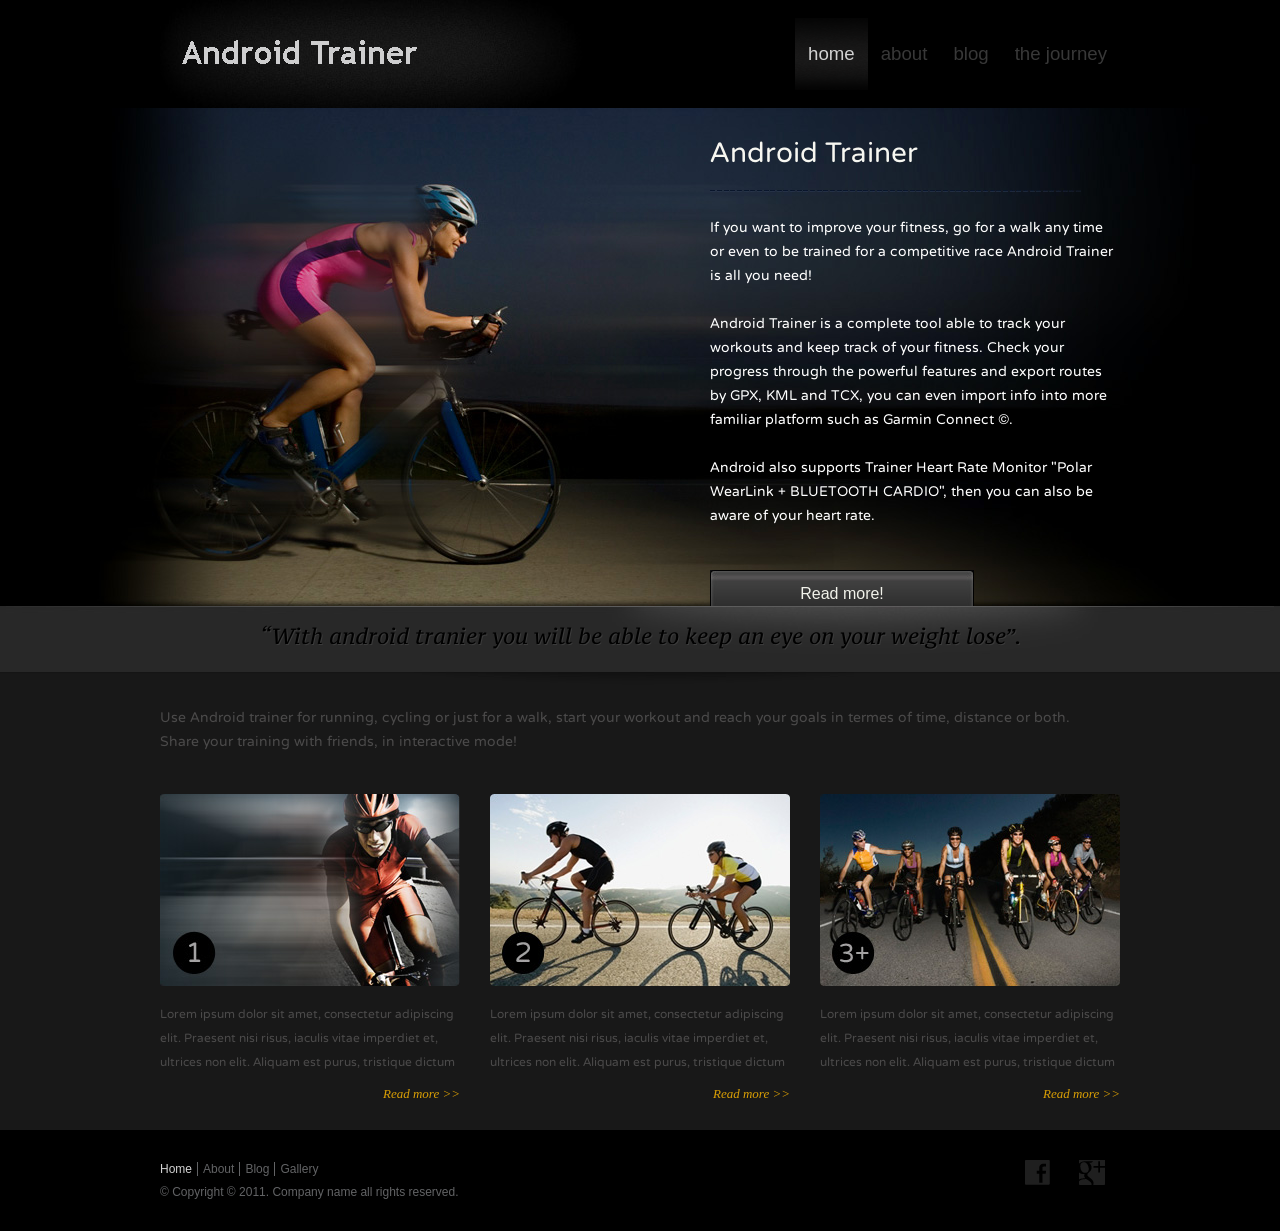
<file: trunk/AndroidTrainerWeb/WebContent/index.html>
<!DOCTYPE html>
<!-- Website template by freewebsitetemplates.com -->
<html>
<head>
	<meta charset="utf-8">
	<title>Android Trainer</title>
	<link rel="stylesheet" href="css/style.css" type="text/css">
</head>
<body>
	<div id="header">
		<div id="logo">
			<a href="index.html"> <img src="images/logo.gif" alt="LOGO"> </a>
		</div>
		<ul id="navigation">
			<li class="active">
				<a href="index.html">home</a>
			</li>
			<li>
				<a href="about.html">about</a>
			</li>
			<li>
				<a href="blog.html">blog</a>
			</li>
			<li>
				<a href="journey.html">the journey</a>
			</li>
		</ul>
	</div>
	<div id="adbox">
		<div>
			<div>
				<h1>Android Trainer</h1>
				<p>
					If you want to improve your fitness, go for a walk any time or even to be trained for a competitive race Android Trainer is all you need!
				</p>
				<p>
					Android Trainer is a complete tool able to track your workouts and keep track of your fitness. Check your progress through the powerful features and export routes by GPX, KML and TCX, you can even import info into more familiar platform such as Garmin Connect ©.

				</p>
				<p>
					Android also supports Trainer Heart Rate Monitor "Polar WearLink + BLUETOOTH CARDIO", then you can also be aware of your heart rate.
				</p>
				<a href="index.html" class="more">Read more!</a><br>
			</div>
		</div>
	</div>
	<div id="body">
		<div id="main">
			<h2><span>&#8220;With android tranier you will be able to keep an eye on your weight lose&#8221;.</span></h2>
			<p>
				Use Android trainer for running, cycling or just for a walk, start your workout and reach your goals in termes of time, distance or both.<BR>	
				Share your training with friends, in interactive mode!
			</p>
		</div>
		<div id="articles">
			<ul>
				<li>
					<img src="images/biker.jpg" alt="Img">
					<p>
						Lorem ipsum dolor sit amet, consectetur adipiscing elit. Praesent nisi risus, iaculis vitae imperdiet et, ultrices non elit. Aliquam est purus, tristique dictum
					</p>
					<a href="blog.html" class="more">Read more >></a>
				</li>
				<li>
					<img src="images/biker2.jpg" alt="Img">
					<p>
						Lorem ipsum dolor sit amet, consectetur adipiscing elit. Praesent nisi risus, iaculis vitae imperdiet et, ultrices non elit. Aliquam est purus, tristique dictum
					</p>
					<a href="blog.html" class="more">Read more >></a>
				</li>
				<li>
					<img src="images/biker3.jpg" alt="Img">
					<p>
						Lorem ipsum dolor sit amet, consectetur adipiscing elit. Praesent nisi risus, iaculis vitae imperdiet et, ultrices non elit. Aliquam est purus, tristique dictum
					</p>
					<a href="blog.html" class="more">Read more >></a>
				</li>
			</ul>
		</div>
	</div>
	<div id="footer">
		<ul id="connect">
			<li>
				<a href="https://www.facebook.com/PersonalTrainerPRO" target="_blank" class="facebook" title="Facebook"></a>
			</li>
			<!--<li>
				<a href="http://freewebsitetemplates.com/go/twitter/" target="_blank" class="twitter" title="Twitter"></a>
			</li>
			<li>
				<a href="http://freewebsitetemplates.com/go/youtube/" target="_blank" class="vimeo" title="Vimeo"></a>
			</li>-->
			<li>
				<a href="https://plus.google.com/u/0/b/106861306901966310970/106861306901966310970/" target="_blank" class="googleplus" title="Google+"></a>
			</li>
		</ul>
		<div id="footnote">
			<ul>
				<li class="active">
					<a href="index.html">Home</a>
				</li>
				<li>
					<a href="about.html">About</a>
				</li>
				<li>
					<a href="blog.html">Blog</a>
				</li>
				<li>
					<a href="index.html">Gallery</a>
				</li>
			</ul>
			<span>&copy; Copyright &copy; 2011. Company name all rights reserved.</span>
		</div>
	</div>
</body>
</html>
</file>
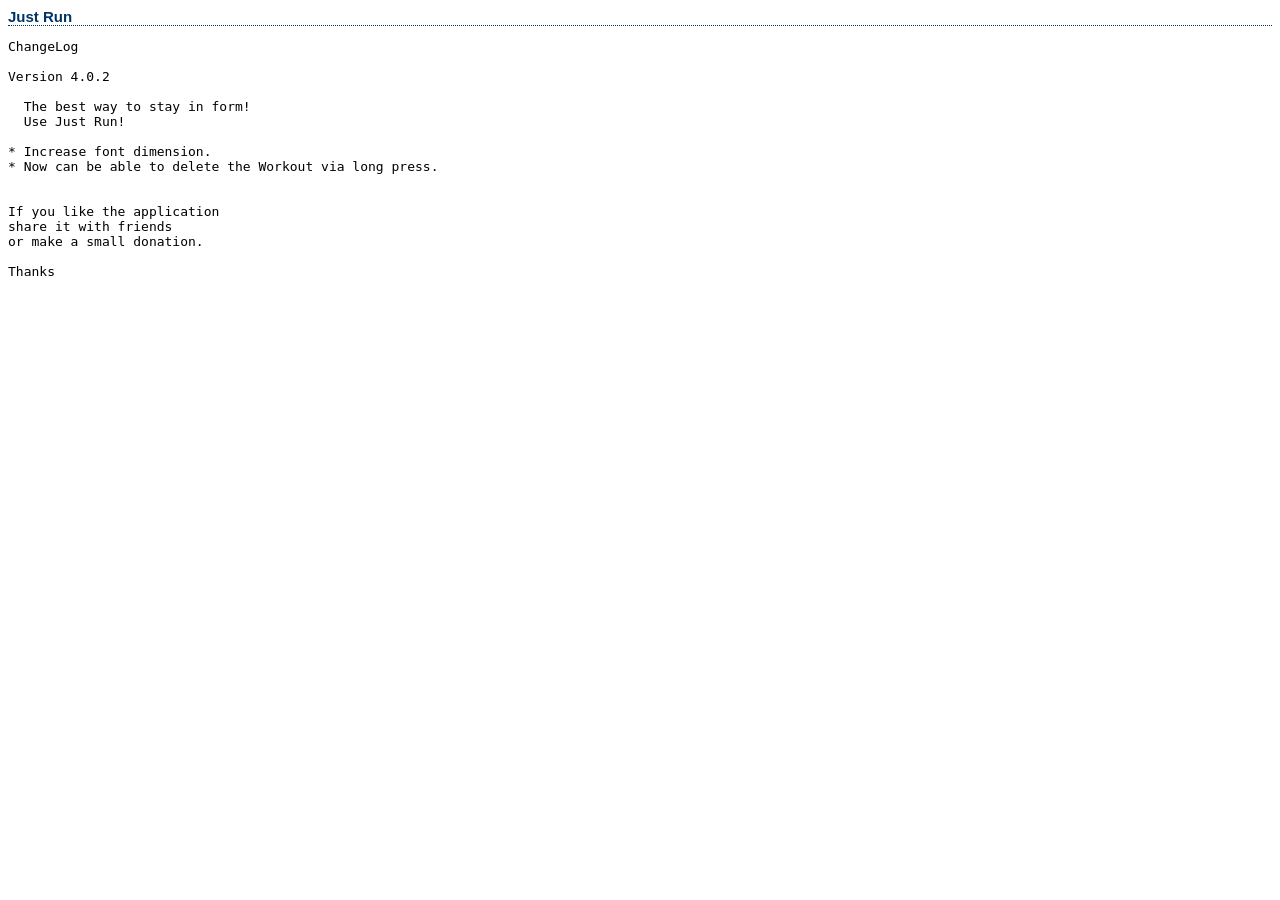
<file: AndroidTrainer/assets/changelog/us_US.html>
<html>
<style>
.contentheading {
	color:#003366;
	font-family:Arial,Helvetica,sans-serif;
	font-size:15px;
	text-align:left;
	font-weight:bold;
	border-bottom:1px dotted #003366;
}
</style>
	<body>
		<h1 class="contentheading">Just Run</h1>
		<pre>ChangeLog<br><br>Version 4.0.2<br><br>  The best way to stay in form! <br>  Use Just Run!<br>
* Increase font dimension.
* Now can be able to delete the Workout via long press.

		<br>If you like the application<br>share it with friends<br>or make a small donation. <BR> <br>Thanks
		</pre>
	</body>
</html>
</file>
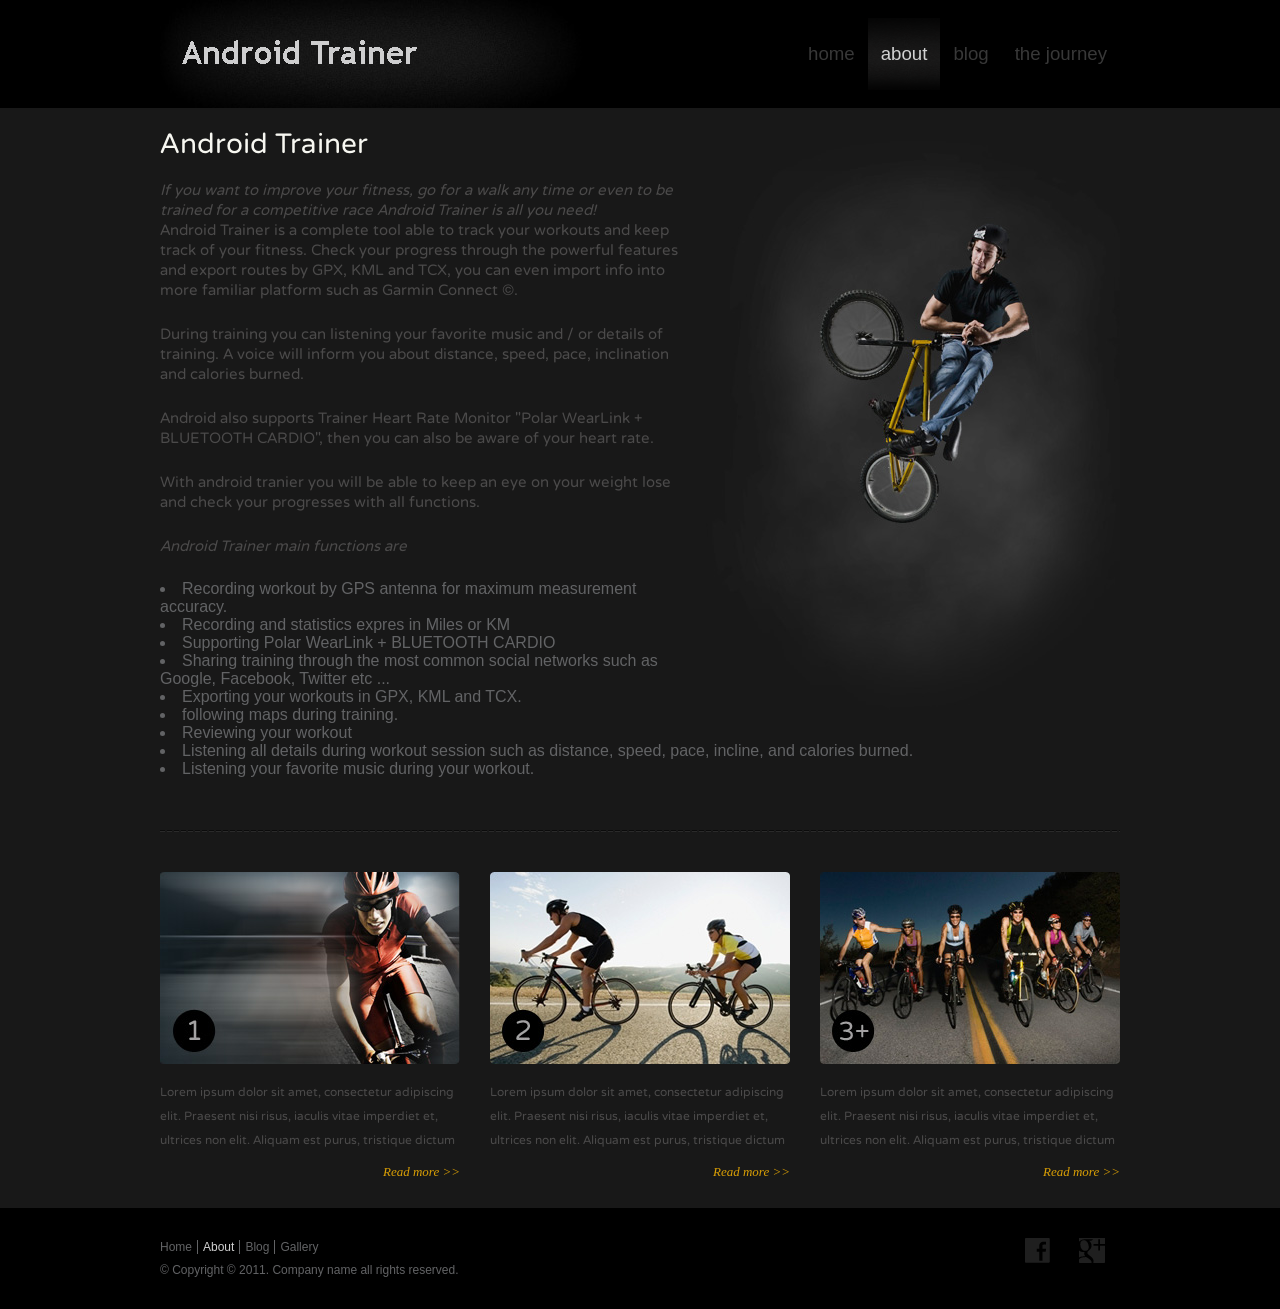
<file: trunk/AndroidTrainerWeb/WebContent/about.html>
<!DOCTYPE html>
<!-- Website template by freewebsitetemplates.com -->
<html>
<head>
	<meta charset="utf-8">
	<title>About - Android Trainer</title>
	<link rel="stylesheet" href="css/style.css" type="text/css">
</head>
<body>
	<div id="header">
		<div id="logo">
			<a href="index.html"> <img src="images/logo.gif" alt="LOGO"> </a>
		</div>
		<ul id="navigation">
			<li>
				<a href="index.html">home</a>
			</li>
			<li class="active">
				<a href="about.html">about</a>
			</li>
			<li>
				<a href="blog.html">blog</a>
			</li>
			<li>
				<a href="journey.html">the journey</a>
			</li>
		</ul>
	</div>
	<div id="body">
		<div id="contents">
			<img src="images/bmx-rider.jpg" alt="About Img">
			<h1>Android Trainer</h1>
			<p>
				<em>If you want to improve your fitness, go for a walk any time or even to be trained for a competitive race Android Trainer is all you need!</em> Android Trainer is a complete tool able to track your workouts and keep track of your fitness.
Check your progress through the powerful features and export routes by GPX, KML and TCX, you can even import info into more familiar platform such as Garmin Connect ©.
			</p>
			<p>
				 During training you can listening your favorite music and / or details of training. A voice will inform you about distance, speed, pace, inclination and calories burned.
			</p>
			<p>
				Android also supports Trainer Heart Rate Monitor "Polar WearLink + BLUETOOTH CARDIO", then you can also be aware of your heart rate.

			</p>
			<p>
				With android tranier you will be able to keep an eye on your weight lose and check your progresses with all functions.
			</p>
			<p>
				<em>Android Trainer main functions are</em>
				<li> Recording workout by GPS antenna for maximum measurement accuracy.</li>
				<li> Recording and statistics expres in Miles or KM</li>
				<li> Supporting Polar WearLink + BLUETOOTH CARDIO</li>
				<li> Sharing training through the most common social networks such as Google, Facebook, Twitter etc ...</li>
				<li> Exporting your workouts in GPX, KML and TCX.</li>
				<li> following maps during training.</li>
				<li> Reviewing your workout</li>
				<li> Listening all details during workout session such as distance, speed, pace, incline, and calories burned.</li>
				<li> Listening your favorite music during your workout.</li>

			</p>
			
		</div>
		<div id="articles">
			
			<ul>
				<li>
					<img src="images/biker.jpg" alt="Img">
					<p>
						Lorem ipsum dolor sit amet, consectetur adipiscing elit. Praesent nisi risus, iaculis vitae imperdiet et, ultrices non elit. Aliquam est purus, tristique dictum
					</p>
					<a href="blog.html" class="more">Read more >></a>
				</li>
				<li>
					<img src="images/biker2.jpg" alt="Img">
					<p>
						Lorem ipsum dolor sit amet, consectetur adipiscing elit. Praesent nisi risus, iaculis vitae imperdiet et, ultrices non elit. Aliquam est purus, tristique dictum
					</p>
					<a href="blog.html" class="more">Read more >></a>
				</li>
				<li class="last">
					<img src="images/biker3.jpg" alt="Img">
					<p>
						Lorem ipsum dolor sit amet, consectetur adipiscing elit. Praesent nisi risus, iaculis vitae imperdiet et, ultrices non elit. Aliquam est purus, tristique dictum
					</p>
					<a href="blog.html" class="more">Read more >></a>
				</li>
			</ul>
		</div>
	</div>
	<div id="footer">
		<ul id="connect">
			<li>
				<a href="https://www.facebook.com/PersonalTrainerPRO" target="_blank" class="facebook" title="Facebook"></a>
			</li>
			<!--<li>
				<a href="http://freewebsitetemplates.com/go/twitter/" target="_blank" class="twitter" title="Twitter"></a>
			</li>
			<li>
				<a href="http://freewebsitetemplates.com/go/youtube/" target="_blank" class="vimeo" title="Vimeo"></a>
			</li>-->
			<li>
				<a href="https://plus.google.com/u/0/b/106861306901966310970/106861306901966310970/" target="_blank" class="googleplus" title="Google+"></a>
			</li>
		</ul>
		<div id="footnote">
			<ul>
				<li>
					<a href="index.html">Home</a>
				</li>
				<li class="active">
					<a href="about.html">About</a>
				</li>
				<li>
					<a href="blog.html">Blog</a>
				</li>
				<li>
					<a href="index.html">Gallery</a>
				</li>
			</ul>
			<span>&copy; Copyright &copy; 2011. Company name all rights reserved.</span>
		</div>
	</div>
</body>
</html>
</file>
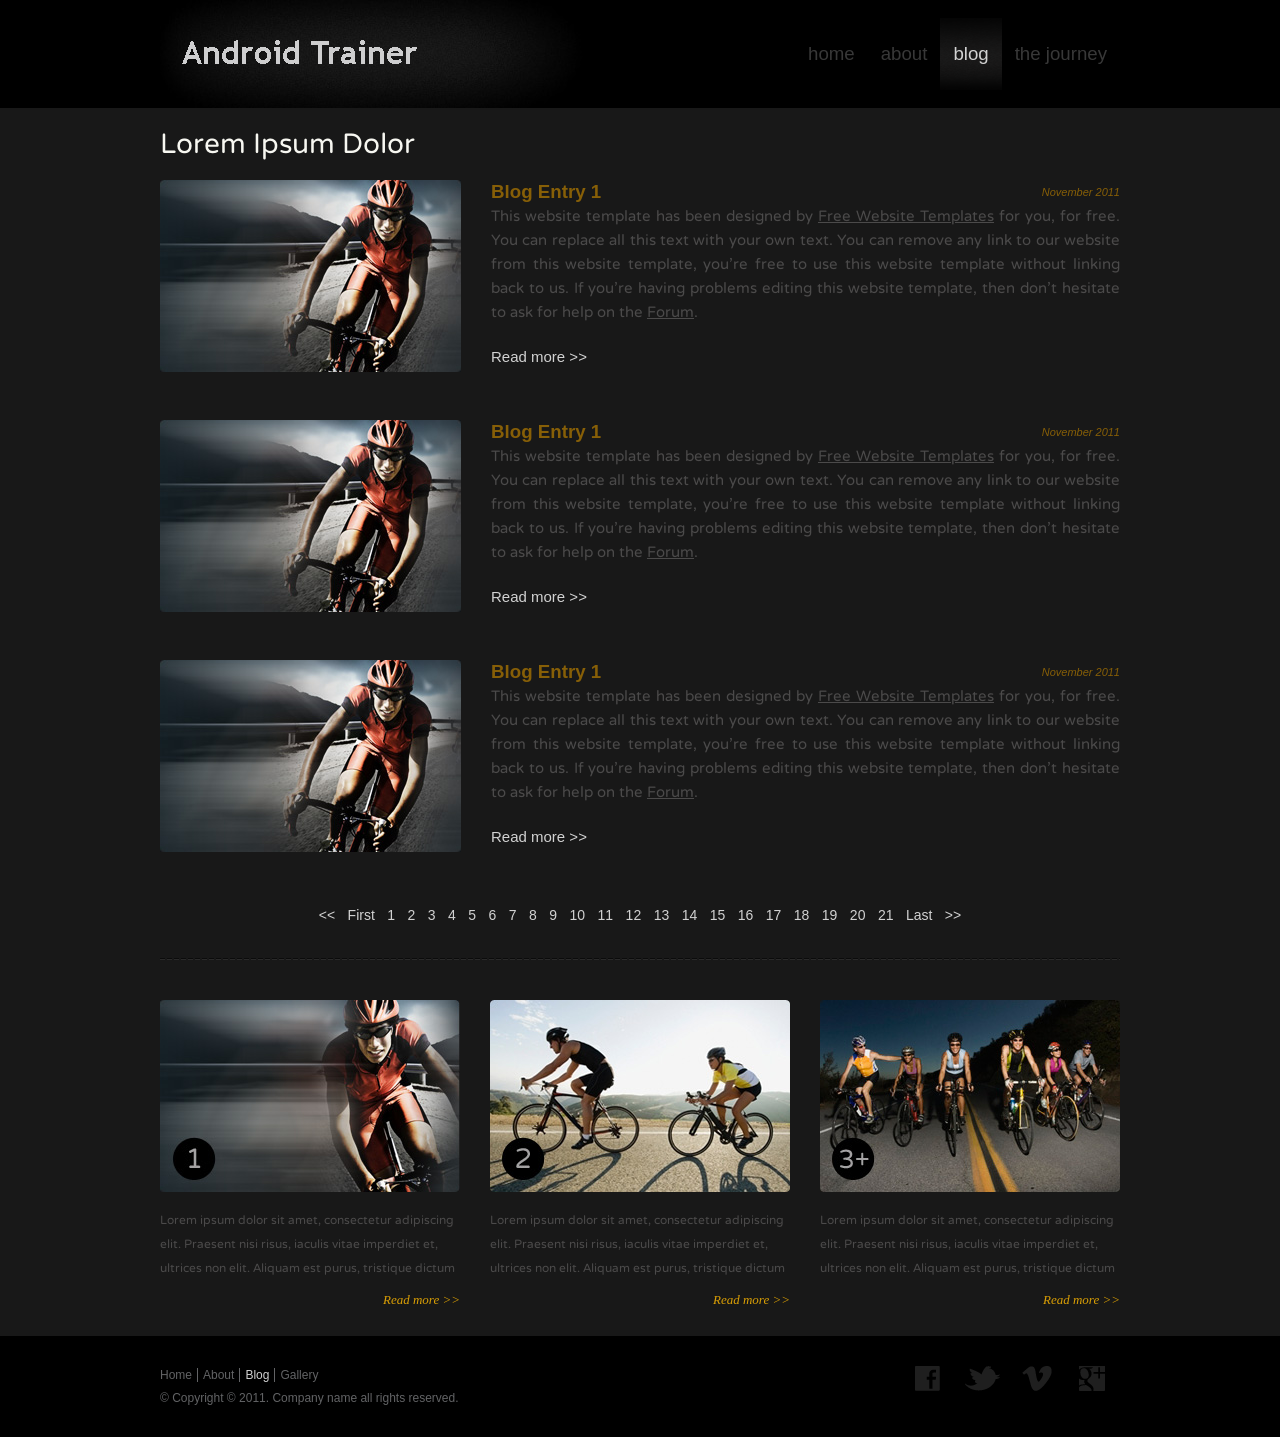
<file: trunk/AndroidTrainerWeb/WebContent/blog.html>
<!DOCTYPE html>
<!-- Website template by freewebsitetemplates.com -->
<html>
<head>
	<meta charset="utf-8">
	<title>Blog - Six Gear Fix</title>
	<link rel="stylesheet" href="css/style.css" type="text/css">
</head>
<body>
	<div id="header">
		<div id="logo">
			<a href="index.html"> <img src="images/logo.gif" alt="LOGO"> </a>
		</div>
		<ul id="navigation">
			<li>
				<a href="index.html">home</a>
			</li>
			<li>
				<a href="about.html">about</a>
			</li>
			<li class="active">
				<a href="blog.html">blog</a>
			</li>
			<li>
				<a href="journey.html">the journey</a>
			</li>
		</ul>
	</div>
	<div id="body">
		<div id="contents">
			<h1>Lorem Ipsum Dolor</h1>
			<div id="blogs">
				<ul>
					<li>
						<img src="images/racing.jpg" alt="Img"> <span>November 2011</span>
						<h3>Blog Entry 1</h3>
						<p>
							This website template has been designed by <a href="http://www.freewebsitetemplates.com/">Free Website Templates</a> for you, for free. You can replace all this text with your own text. You can remove any link to our website from this website template, you're free to use this website template without linking back to us. If you're having problems editing this website template, then don't hesitate to ask for help on the <a href="http://www.freewebsitetemplates.com/forums/">Forum</a>.
						</p>
						<a href="blog.html" class="more">Read more >></a>
					</li>
					<li>
						<img src="images/racing.jpg" alt="Img"> <span>November 2011</span>
						<h3>Blog Entry 1</h3>
						<p>
							This website template has been designed by <a href="http://www.freewebsitetemplates.com/">Free Website Templates</a> for you, for free. You can replace all this text with your own text. You can remove any link to our website from this website template, you're free to use this website template without linking back to us. If you're having problems editing this website template, then don't hesitate to ask for help on the <a href="http://www.freewebsitetemplates.com/forums/">Forum</a>.
						</p>
						<a href="blog.html" class="more">Read more >></a>
					</li>
					<li>
						<img src="images/racing.jpg" alt="Img"> <span>November 2011</span>
						<h3>Blog Entry 1</h3>
						<p>
							This website template has been designed by <a href="http://www.freewebsitetemplates.com/">Free Website Templates</a> for you, for free. You can replace all this text with your own text. You can remove any link to our website from this website template, you're free to use this website template without linking back to us. If you're having problems editing this website template, then don't hesitate to ask for help on the <a href="http://www.freewebsitetemplates.com/forums/">Forum</a>.
						</p>
						<a href="blog.html" class="more">Read more >></a>
					</li>
				</ul>
				<div class="pages">
					<span> <a href="#header">&lt;&lt;</a> <a href="#header">First</a> <a href="#header">1</a> <a href="#header">2</a> <a href="#header">3</a> <a href="#header">4</a> <a href="#header">5</a> <a href="#header">6</a> <a href="#header">7</a> <a href="#header">8</a> <a href="#header">9</a> <a href="#header">10</a> <a href="#header">11</a> <a href="#header">12</a> <a href="#header">13</a> <a href="#header">14</a> <a href="#header">15</a> <a href="#header">16</a> <a href="#header">17</a> <a href="#header">18</a> <a href="#header">19</a> <a href="#header">20</a> <a href="#header">21</a> <a href="#header">Last</a> <a href="#header">&gt;&gt;</a> </span>
				</div>
			</div>
		</div>
		<div id="articles">
			<ul>
				<li>
					<img src="images/biker.jpg" alt="Img">
					<p>
						Lorem ipsum dolor sit amet, consectetur adipiscing elit. Praesent nisi risus, iaculis vitae imperdiet et, ultrices non elit. Aliquam est purus, tristique dictum
					</p>
					<a href="blog.html" class="more">Read more >></a>
				</li>
				<li>
					<img src="images/biker2.jpg" alt="Img">
					<p>
						Lorem ipsum dolor sit amet, consectetur adipiscing elit. Praesent nisi risus, iaculis vitae imperdiet et, ultrices non elit. Aliquam est purus, tristique dictum
					</p>
					<a href="blog.html" class="more">Read more >></a>
				</li>
				<li class="last">
					<img src="images/biker3.jpg" alt="Img">
					<p>
						Lorem ipsum dolor sit amet, consectetur adipiscing elit. Praesent nisi risus, iaculis vitae imperdiet et, ultrices non elit. Aliquam est purus, tristique dictum
					</p>
					<a href="blog.html" class="more">Read more >></a>
				</li>
			</ul>
		</div>
	</div>
	<div id="footer">
		<ul id="connect">
			<li>
				<a href="http://freewebsitetemplates.com/go/facebook/" target="_blank" class="facebook" title="Facebook"></a>
			</li>
			<li>
				<a href="http://freewebsitetemplates.com/go/twitter/" target="_blank" class="twitter" title="Twitter"></a>
			</li>
			<li>
				<a href="http://freewebsitetemplates.com/go/youtube/" target="_blank" class="vimeo" title="Vimeo"></a>
			</li>
			<li>
				<a href="http://freewebsitetemplates.com/go/googleplus/" target="_blank" class="googleplus" title="Google+"></a>
			</li>
		</ul>
		<div id="footnote">
			<ul>
				<li>
					<a href="index.html">Home</a>
				</li>
				<li>
					<a href="about.html">About</a>
				</li>
				<li class="active">
					<a href="blog.html">Blog</a>
				</li>
				<li>
					<a href="index.html">Gallery</a>
				</li>
			</ul>
			<span>&copy; Copyright &copy; 2011. Company name all rights reserved.</span>
		</div>
	</div>
</body>
</html>
</file>
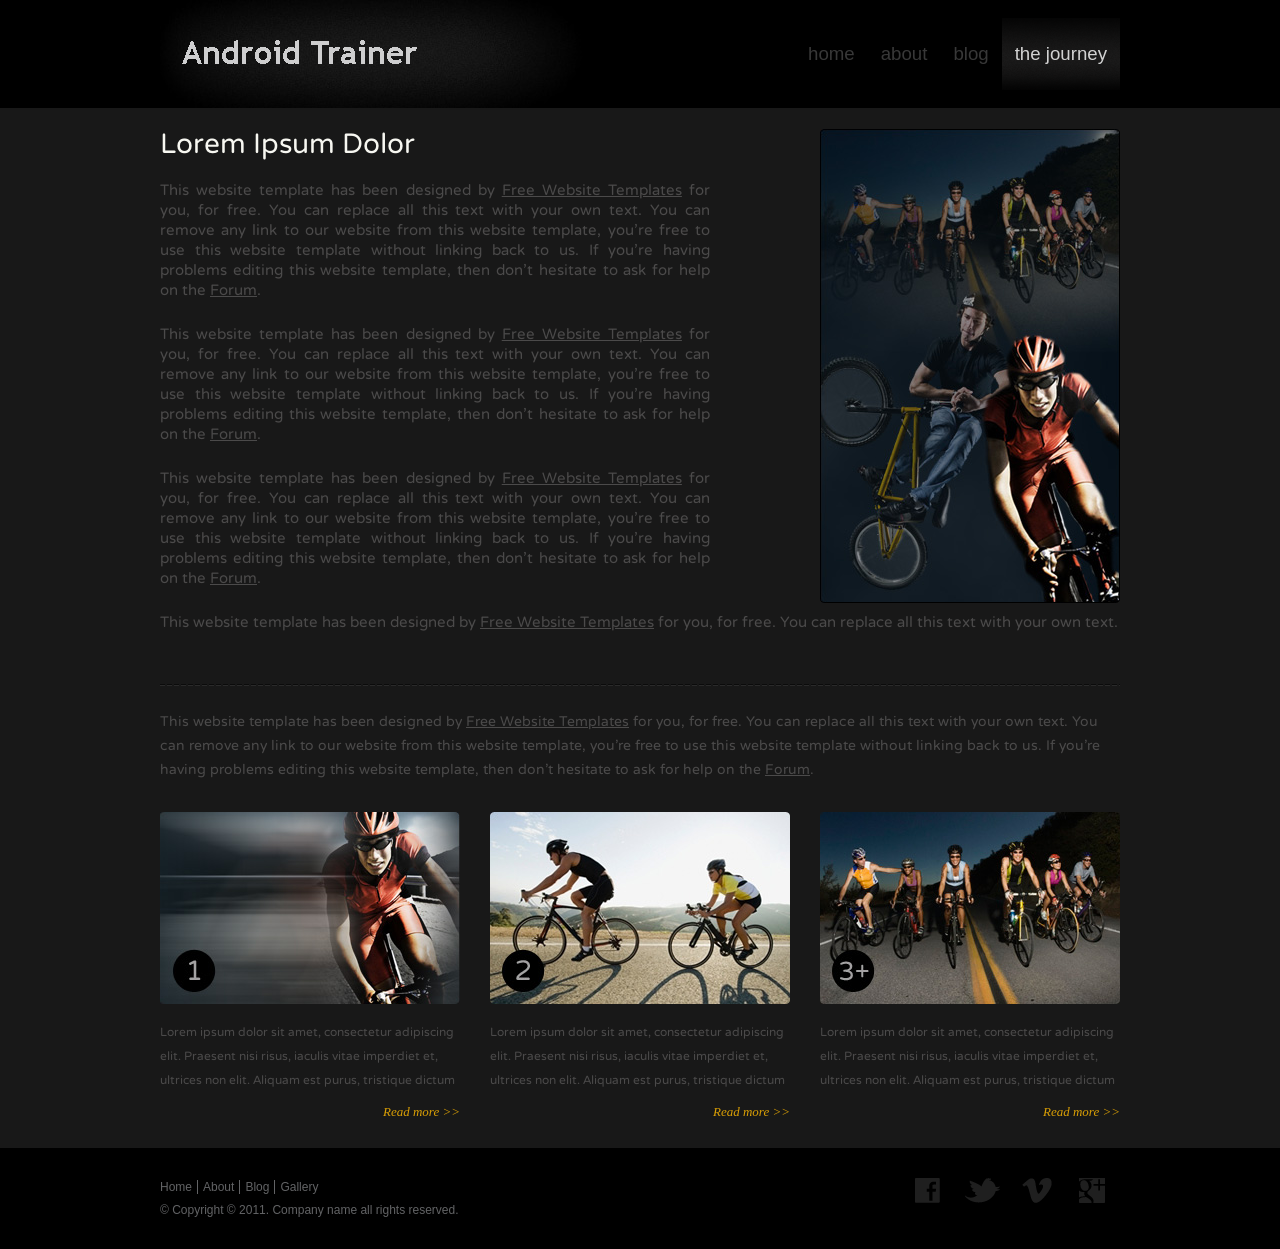
<file: trunk/AndroidTrainerWeb/WebContent/journey.html>
<!DOCTYPE html>
<!-- Website template by freewebsitetemplates.com -->
<html>
<head>
	<meta charset="utf-8">
	<title>Journey - Six Gear Fix</title>
	<link rel="stylesheet" href="css/style.css" type="text/css">
</head>
<body>
	<div id="header">
		<div id="logo">
			<a href="index.html"> <img src="images/logo.gif" alt="LOGO"> </a>
		</div>
		<ul id="navigation">
			<li>
				<a href="index.html">home</a>
			</li>
			<li>
				<a href="about.html">about</a>
			</li>
			<li>
				<a href="blog.html">blog</a>
			</li>
			<li class="active">
				<a href="journey.html">the journey</a>
			</li>
		</ul>
	</div>
	<div id="body">
		<div id="contents">
			<div id="journey">
				<img src="images/bikers-journey.jpg" alt="journey Img">
				<h1>Lorem Ipsum Dolor</h1>
				<p>
					This website template has been designed by <a href="http://www.freewebsitetemplates.com/">Free Website Templates</a> for you, for free. You can replace all this text with your own text. You can remove any link to our website from this website template, you're free to use this website template without linking back to us. If you're having problems editing this website template, then don't hesitate to ask for help on the <a href="http://www.freewebsitetemplates.com/forums/">Forum</a>.
				</p>
				<p>
					This website template has been designed by <a href="http://www.freewebsitetemplates.com/">Free Website Templates</a> for you, for free. You can replace all this text with your own text. You can remove any link to our website from this website template, you're free to use this website template without linking back to us. If you're having problems editing this website template, then don't hesitate to ask for help on the <a href="http://www.freewebsitetemplates.com/forums/">Forum</a>.
				</p>
				<p>
					This website template has been designed by <a href="http://www.freewebsitetemplates.com/">Free Website Templates</a> for you, for free. You can replace all this text with your own text. You can remove any link to our website from this website template, you're free to use this website template without linking back to us. If you're having problems editing this website template, then don't hesitate to ask for help on the <a href="http://www.freewebsitetemplates.com/forums/">Forum</a>.
				</p>
				<p>
					This website template has been designed by <a href="http://www.freewebsitetemplates.com/">Free Website Templates</a> for you, for free. You can replace all this text with your own text.
				</p>
			</div>
		</div>
		<div id="articles">
			<p>
				This website template has been designed by <a href="http://www.freewebsitetemplates.com/">Free Website Templates</a> for you, for free. You can replace all this text with your own text. You can remove any link to our website from this website template, you're free to use this website template without linking back to us. If you're having problems editing this website template, then don't hesitate to ask for help on the <a href="http://www.freewebsitetemplates.com/forums/">Forum</a>.
			</p>
			<ul>
				<li>
					<img src="images/biker.jpg" alt="Img">
					<p>
						Lorem ipsum dolor sit amet, consectetur adipiscing elit. Praesent nisi risus, iaculis vitae imperdiet et, ultrices non elit. Aliquam est purus, tristique dictum
					</p>
					<a href="blog.html" class="more">Read more >></a>
				</li>
				<li>
					<img src="images/biker2.jpg" alt="Img">
					<p>
						Lorem ipsum dolor sit amet, consectetur adipiscing elit. Praesent nisi risus, iaculis vitae imperdiet et, ultrices non elit. Aliquam est purus, tristique dictum
					</p>
					<a href="blog.html" class="more">Read more >></a>
				</li>
				<li class="last">
					<img src="images/biker3.jpg" alt="Img">
					<p>
						Lorem ipsum dolor sit amet, consectetur adipiscing elit. Praesent nisi risus, iaculis vitae imperdiet et, ultrices non elit. Aliquam est purus, tristique dictum
					</p>
					<a href="blog.html" class="more">Read more >></a>
				</li>
			</ul>
		</div>
	</div>
	<div id="footer">
		<ul id="connect">
			<li>
				<a href="http://freewebsitetemplates.com/go/facebook/" target="_blank" class="facebook" title="Facebook"></a>
			</li>
			<li>
				<a href="http://freewebsitetemplates.com/go/twitter/" target="_blank" class="twitter" title="Twitter"></a>
			</li>
			<li>
				<a href="http://freewebsitetemplates.com/go/youtube/" target="_blank" class="vimeo" title="Vimeo"></a>
			</li>
			<li>
				<a href="http://freewebsitetemplates.com/go/googleplus/" target="_blank" class="googleplus" title="Google+"></a>
			</li>
		</ul>
		<div id="footnote">
			<ul>
				<li>
					<a href="index.html">Home</a>
				</li>
				<li>
					<a href="about.html">About</a>
				</li>
				<li>
					<a href="blog.html">Blog</a>
				</li>
				<li>
					<a href="index.html">Gallery</a>
				</li>
			</ul>
			<span>&copy; Copyright &copy; 2011. Company name all rights reserved.</span>
		</div>
	</div>
</body>
</html>
</file>
<file: trunk/AndroidTrainerWeb/WebContent/css/style.css>
/* Website template by freewebsitetemplates.com */
@font-face {
	font-family: 'VarelaRound-Regular';
	src: url('../fonts/VarelaRound-Regular.eot');
	src: local('☺'), url('../fonts/VarelaRound-Regular.woff') format('woff'), url('../fonts/VarelaRound-Regular.ttf') format('truetype'), url('../fonts/VarelaRound-Regular.svg') format('svg');
	font-weight: normal;
	font-style: normal;
}
@font-face {
	font-family: 'PTSerifCaption-Italic';
	src: url('../fonts/PT_Serif-Caption-Web-Italic.eot');
	src: local('☺'), url('../fonts/PT_Serif-Caption-Web-Italic.woff') format('woff'), url('../fonts/PT_Serif-Caption-Web-Italic.ttf') format('truetype'), url('../fonts/PT_Serif-Caption-Web-Italic.svg') format('svg');
	font-weight: normal;
	font-style: normal;
}
body {
	background-color: #000000;
	color: #626365;
	font-family: Helvetica, Arial, sans-serif;
	margin: 0;
}
img {
	border: 0;
}
/*------------------------------ HEADER ------------------------------*/
#header {
	height: 108px;
	width: 960px;
	margin: 0 auto;
}
/** Logo **/
#logo {
	float: left;
	background: url(../images/bg-logo.jpg) no-repeat;
	height: 108px;
	width: 427px;
	margin-right: 23px;
}
#logo a {
	outline: 0;
}
#logo img {
	padding-top: 34px;
}
/** Navigation **/
#navigation {
	float: right;
	line-height: 108px;
	height: 108px;
	list-style: none;
	margin: 0;
	padding: 0;
}
#navigation li {
	float: left;
	font-size: 14pt;
	height: 108px;
	text-align: center;
}
#navigation a {
	color: #383838;
	padding: 29px 13px;
	outline: 0;
	text-decoration: none;
}
#navigation a:hover, #navigation li.active a {
	background: url(../images/bg-navigation-hover.png) repeat-x center;
	color: #d2d2d2;
}
#adbox {
	background: url(../images/bg-featured.jpg) no-repeat center;
	height: 438px;
	margin: 0 auto;
	padding: 30px 0;
}
#adbox div {
	width: 960px;
	margin: 0 auto;
}
#adbox div div {
	float: right;
	line-height: 24px;
	width: 410px;
}
#adbox div div h1 {
	background: url(../images/bg-separator.jpg) no-repeat left bottom;
	color: #f7f7f1;
	font: 28px/30px 'VarelaRound-Regular';
	margin: 0 0 24px;
	padding: 0 0 24px;
}
#adbox div div p {
	color: #fff;
	font: 14px/24px 'VarelaRound-Regular';
	margin: 0;
	padding: 0 0 24px;
}
#adbox div div p a {
	color: #fff;
}
#adbox div div p a:hover {
	color: #9b9b9b;
}
#adbox div div a.more {
	background: url(../images/btn-readmore.png) no-repeat;
	background-position: 0 bottom;
	color: #f1f2ea;
	display: block;
	line-height: 48px;
	height: 48px;
	width: 264px;
	margin: 18px 0;
	outline: 0;
	text-align: center;
	text-decoration: none;
}
#adbox div div a.more:hover {
	background-position: 0 top;
}
/*------------------------------ CONTENTS ------------------------------*/
#body {
	background-color: #181818;
}
/** MAIN **/
#main {
	background: url(../images/middle-bar.gif) repeat-x center top;
}
#main h2 {
	background: url(../images/middle-bar2.jpg) no-repeat center top;
	color: #000;
	font: normal 22px/60px 'PTSerifCaption-Italic';
	height: 83px;
	width: 100%;
	margin: 0;
	text-align: center;
	text-shadow: 1px 1px #3b3b3b;
	position: absolute;
	left: 0;
}
#main h2 span {
	display: block;
	width: 960px;
	margin: 0 auto;
}
#main h2 span a {
	color: #000;
	outline: 0;
	text-decoration: none;
}
#main h2 span a:hover {
	color: #101010;
}
#main p {
	color: #4b4a4a;
	font: 14px/24px 'VarelaRound-Regular';
	width: 960px;
	margin: 0 auto;
	padding: 100px 0 24px;
	text-align: justify;
}
#main p a {
	color: #4b4a4a;
	outline: 0;
}
#main p a:hover {
	color: #8a8989;
}
/*------------------------------ Inner pages styles ------------------------------*/
#contents {
	background: url(../images/border-dashed.gif) repeat-x left bottom;
	width: 960px;
	margin: 0 auto 24px;
	padding: 0 0 30px;
}
#contents h1 {
	color: #f7f7f1;
	font: 28px/30px 'VarelaRound-Regular';
	display: inline-block;
	width: 530px;
	margin: 0 0 21px;
	padding-top: 21px;
}
#contents img {
	float: right;
	margin-top: 21px;
}
#contents p {
	color: #4b4a4a;
	font: 15px/20px 'VarelaRound-Regular';
	margin: 0;
	padding: 0 0 24px;
}
#contents p em {
	display: block;
}
#contents p a {
	color: #4b4a4a;
	outline: 0;
}
#contents p a:hover {
	color: #8a8989;
}
/** Blog Page **/
#blogs ul {
	list-style: none;
	margin: 0;
	padding: 0;
}
#blogs ul li {
	height: 216px;
	padding: 0 0 24px;
}
#blogs ul li img {
	float: left;
	margin: 0 30px 0 0;
}
#blogs ul li span {
	float: right;
	color: #875f07;
	font-size: 11px;
	font-style: italic;
	line-height: 12px;
	padding-top: 6px;
}
#blogs ul li h3 {
	color: #875f07;
	line-height: 24px;
	margin: 0;
}
#blogs ul li p {
	line-height: 24px;
	text-align: justify;
}
#blogs ul li a.more {
	color: #d2d2d2;
	font-size: 15px;
	outline: 0;
	text-decoration: none;
}
#blogs div {
	text-align: center;
}
#blogs div span {
	display: inline-block;
	margin: 0 auto;
	padding: 6px 0;
}
#blogs div span a {
	color: #d2d2d2;
	font-size: 14px;
	padding: 0 4px;
	outline: 0;
	text-decoration: none;
}
#blogs ul li a.more:hover, #blogs div span a:hover {
	color: #fb9d24;
}
/** Journey Page **/
#journey {
	display: inline-block;
}
#journey img {
	margin: 21px 0 0 110px;
}
#journey h1 {
	display: inline-block;
}
#journey p {
	text-align: justify;
}
/*------------------------------ End of inner pages styles ------------------------------*/

/** ARTICLES **/
#articles {
	width: 960px;
	margin: 0 auto;
}
#articles ul {
	display: inline-block;
	list-style: none;
	margin: 0;
	padding: 16px 0 0;
}
#articles ul li {
	float: left;
	width: 300px;
	padding-bottom: 24px;
	padding-left: 30px;
}
#articles ul li:first-child {
	padding-left: 0;
}
#articles p {
	color: #4b4a4a;
	font: 14px/24px 'VarelaRound-Regular';
}
#articles p a {
	color: #4b4a4a;
	outline: 0;
}
#articles p a:hover {
	color: #8a8989;
}
#articles ul li p {
	font-size: 12px;
}
#articles ul li a.more {
	float: right;
	color: #da9f05;
	font-family: 'Times New Roman', Times, serif;
	font-size: 13px;
	font-style: italic;
	outline: 0;
	text-decoration: none;
}
#articles ul li a.more:hover {
	color: #fef8ea;
}
/*------------------------------ FOOTER ------------------------------*/
#footer {
	font-size: 12px;
	line-height: 18px;
	width: 960px;
	margin: 0 auto;
	padding: 30px 0;
}
#connect {
	float: right;
	display: inline-block;
	list-style: none;
	margin: 0;
	padding: 0;
}
#connect li {
	float: left;
	margin: 0 10px;
}
#connect li a {
	background: url(../images/icons.png) no-repeat;
	display: block;
	height: 25px;
	width: 35px;
	outline: 0;
}
#connect li a.facebook {
	background-position: 0 0;
}
#connect li a.twitter {
	background-position: 0 -35px;
}
#connect li a.vimeo {
	background-position: 0 -70px;
}
#connect li a.googleplus {
	background-position: 0 -105px;
}
#footnote ul {
	display: inline-block;
	list-style: none;
	margin: 0;
	padding: 0;
}
#footnote ul li {
	float: left;
	padding-right: 5px;
}
#footnote ul li a {
	color: #626365;
	border-left: 1px solid #626365;
	padding-left: 5px;
	text-decoration: none;
}
#footnote ul li a:hover, #footnote ul li.active a {
	color: #d2d2d2;
}
#footnote ul li:first-child a {
	border: 0;
	padding-left: 0;
}
#footnote span {
	display: block;
}
</file>
